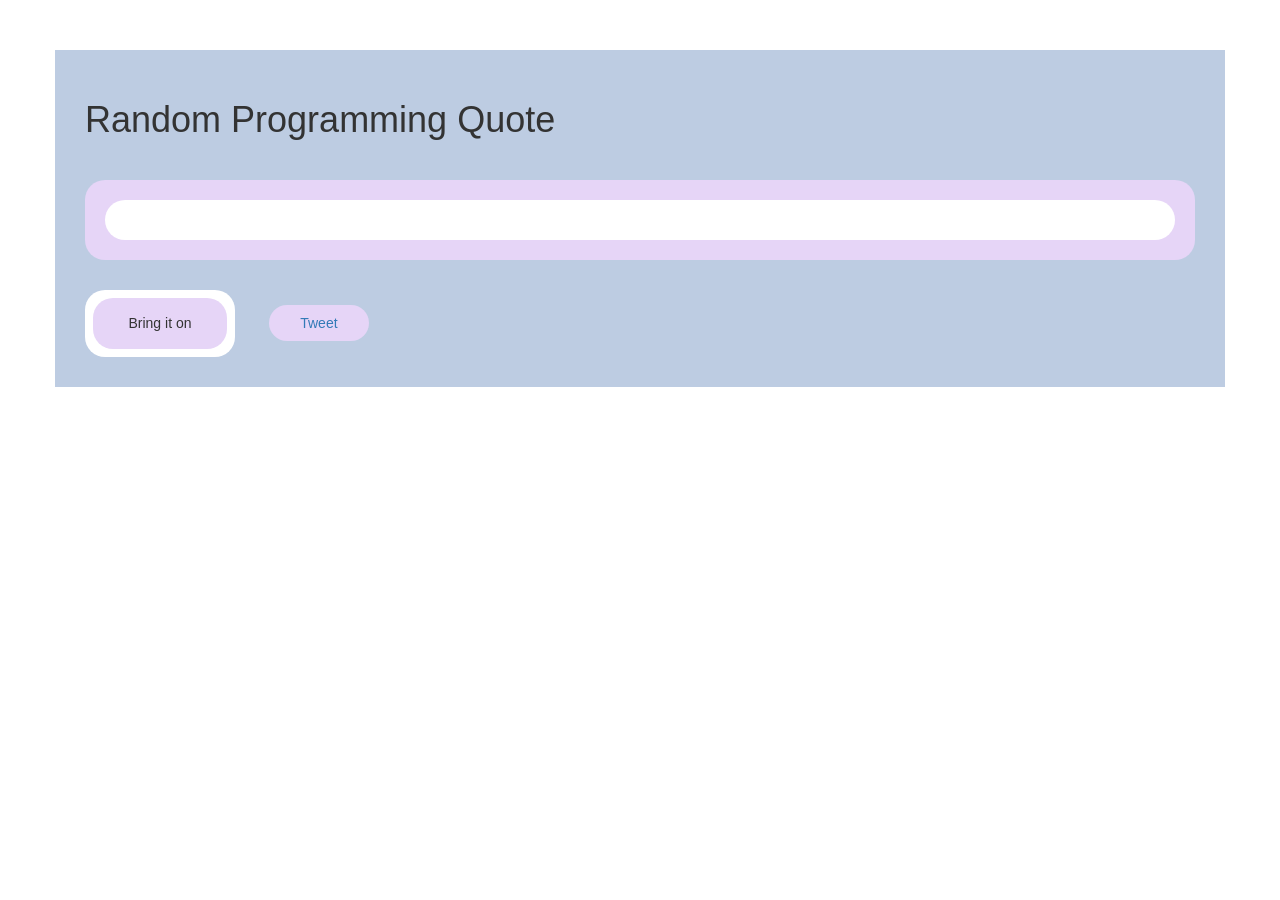
<file: quoteapp/index.html>
<!DOCTYPE html>
<html >
<head>
  <meta charset="UTF-8">
  <title>QuoteMachine</title>
  
  
  <link rel='stylesheet prefetch' href='https://cdnjs.cloudflare.com/ajax/libs/twitter-bootstrap/3.3.7/css/bootstrap.min.css'>

      <link rel="stylesheet" href="css/style.css">

  
</head>

<body>
  <div class="mainFrame container">
  <h1>Random Programming Quote</h1>
  <div class="quoteFrame">
    <div class="quotebox">
    </div>
  </div>
  <div class="buttonFrame">
    <div class="button" id="getQuote">
      <h5>Bring it on</h5>
    </div>
  </div>
  <div class="socialFrame">
    <a class="twitter-share-button" id="tw" target="_blank"
  href="https://twitter.com/intent/tweet?text=Hello%20world">
Tweet</a>
  </div>
<div>
  <script src='https://cdnjs.cloudflare.com/ajax/libs/jquery/3.1.0/jquery.min.js'></script>

    <script src="js/index.js"></script>

</body>
</html>
</file>
<file: quoteapp/css/style.css>
div.mainFrame {
  background-color: rgb(189, 204, 226);
  margin-top: 50px;
  margin-bottom: 50px;
  padding: 30px;
}
div.quoteFrame {
  background-color: rgb(230, 213, 247);
  margin-top: 40px;
  padding: 20px;
  border-radius:20px;
}
div.quotebox {
  background-color: white;
  padding: 20px;
  border-radius:20px;
}
div.buttonFrame {
  background-color: white;
  margin-top: 30px;
  padding: 8px;
  width: 150px;
  border-radius:20px;
  display: inline-block;
}
div.button {
  background-color: rgb(230, 213, 247);
  padding: 8px;
  border-radius:20px;
  text-align: center;
  cursor: pointer;
}
div.socialFrame {
  background-color: rgb(230, 213, 247);
  margin-top: 10px;
  margin-left: 30px;
  padding: 8px;
  width: 100px;
  border-radius:20px;
  display: inline-block;
  text-align: center;
  cursor: pointer;
}
#plink {
  text-align: right;
}
</file>
